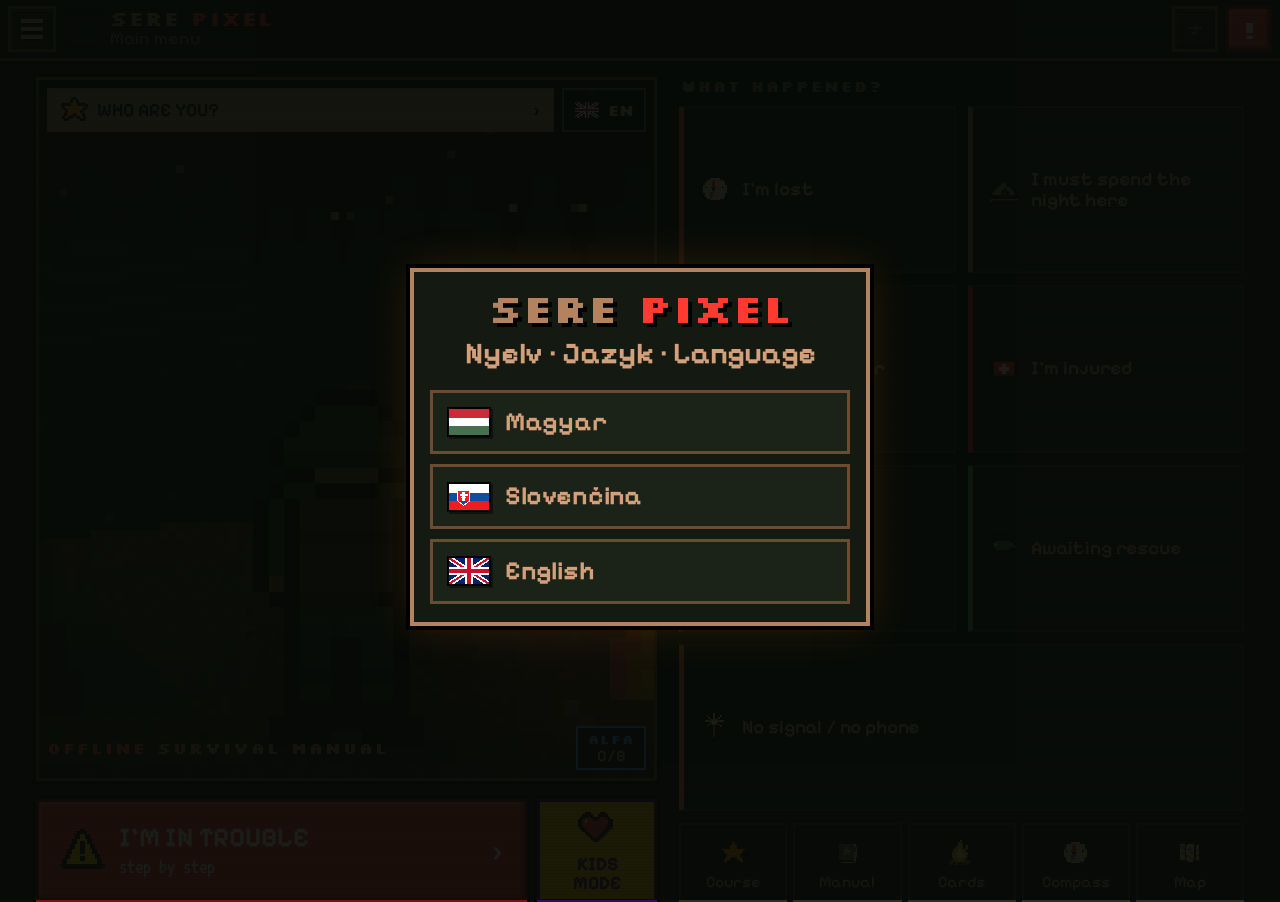
<file: index.html>
<!DOCTYPE html>
<html lang="hu">
<head>
<meta charset="utf-8">
<meta name="viewport" content="width=device-width, initial-scale=1, maximum-scale=1, user-scalable=no, viewport-fit=cover">
<title>SERE PIXEL – Túlélési kézikönyv</title>
<meta name="description" content="SERE PIXEL – offline, retro pixel art túlélési kézikönyv és eszköztár (SERE „A” szint).">
<meta name="theme-color" content="#142414">
<link rel="manifest" href="manifest.webmanifest">
<link rel="icon" href="icons/icon-v3-192.png" type="image/png">
<link rel="apple-touch-icon" href="icons/apple-touch-icon-v3.png">
<meta name="apple-mobile-web-app-capable" content="yes">
<meta name="mobile-web-app-capable" content="yes">
<meta name="apple-mobile-web-app-status-bar-style" content="black-translucent">
<meta name="apple-mobile-web-app-title" content="SERE PIXEL">
<script>
/* Telefonos nézet biztosítása. Ha a telefon "Asztali webhely" módban (≈980px széles nézet) nyitja meg, visszaskálázzuk.
   Telepített appnál az első pillanatban a telefon még rossz méretet adhat, ezért az app később újra lefuttatja (SEREfit). */
(function () {
  var cur = '';
  window.SEREfit = function () {
    try {
      var de = document.documentElement, w = window.innerWidth, h = window.innerHeight;
      if (!w || !h) return false;
      var coarse = matchMedia('(pointer:coarse)').matches || 'ontouchstart' in window;
      var tall = h / w > 1.7 || (screen.height || 0) / (screen.width || 1) > 1.7;
      var z = '';
      if (coarse && w > 700 && (screen.width < 600 || tall)) {
        var target = Math.min(430, Math.max(360, screen.width < 600 ? screen.width : 412));
        z = (w / target).toFixed(3);
      }
      if (z === cur) return false;
      cur = z; de.style.zoom = z; de.classList.toggle('deskfix', !!z);
      return true;
    } catch (e) { return false; }
  };
  window.SEREfit();
})();
</script>
<link rel="preload" href="fonts/VT323-Regular.woff" as="font" type="font/woff" crossorigin>
<link rel="preload" href="fonts/PixelifySanswght.woff" as="font" type="font/woff" crossorigin>
<link rel="preload" href="fonts/Silkscreen-Bold.woff" as="font" type="font/woff" crossorigin>
<link rel="stylesheet" href="css/style.css">
</head>
<body>
<header class="top">
  <button class="iconbtn backbtn" id="backBtn" aria-label="Vissza"><span class="ar">‹</span></button>
  <button class="iconbtn hamb" id="menuBtn" aria-label="Menü" aria-expanded="false"><i></i><i></i><i></i></button>
  <a href="#/" class="brandlink"><img src="icons/icon-v3-192.png" width="38" height="38" alt=""><span><span class="brand" data-fit>SERE <b>PIXEL</b></span><span class="crumb" id="crumb" data-fit>Főmenü</span></span></a>
  <span class="sp"></span>
  <button class="iconbtn fsbtn" id="musBtn" aria-label="Zene be/ki">♪</button>
  <a class="iconbtn sosmini" id="sosMini" href="#/sos" aria-label="Bajban vagyok">!</a>
</header>
<div class="drawer-bg" id="drawerBg"></div>
<aside class="drawer" id="drawer" aria-label="Menü" aria-hidden="true"></aside>
<main id="main"><noscript>A SERE PIXEL futtatásához JavaScript szükséges.</noscript></main>
<script>window.SERE_VERSION = '4.3.0';</script>
<script src="js/i18n.js"></script>
<script src="js/music.js"></script>
<script src="js/speak.js"></script>
<script src="js/sprites.js"></script>
<script src="js/content.js"></script>
<script src="js/content.en.js"></script>
<script src="js/content.sk.js"></script>
<script src="js/i18n.en.js"></script>
<script src="js/i18n.sk.js"></script>
<script src="js/data.js"></script>
<script src="js/quiz.js"></script>
<script src="js/app.js"></script>
</body>
</html>
</file>
<file: css/style.css>
/* SERE PIXEL — field manual × 16-bit survival */
@font-face { font-family: 'VT323'; src: url('../fonts/VT323-Regular.woff') format('woff'); font-display: swap; }
@font-face { font-family: 'Pixelify'; src: url('../fonts/PixelifySanswght.woff') format('woff'); font-weight: 400 700; font-display: swap; }
@font-face { font-family: 'Silkscreen'; src: url('../fonts/Silkscreen-Bold.woff') format('woff'); font-display: swap; }

:root {
  --bg: #1a2e1a;
  --bg2: #142414;
  --panel: #22381f;
  --panel2: #2c4527;
  --line: #0c150b;
  --khaki: #c4a574;
  --khaki-d: #8a7149;
  --khaki-l: #e6d3a3;
  --ink: #e9dcb8;
  --muted: #a99a74;
  --warn: #ff3b30;
  --ok: #34c759;
  --acc: #ff9500;
  --yel: #ffd60a;
  --blue: #5aa0ff;
  --purple: #b88cff;
  --px: 3px;
  --glow: 0 0 0 transparent;
}
body.night {
  --bg: #0b100b;
  --bg2: #070a07;
  --panel: #141a12;
  --panel2: #1b2218;
  --line: #000;
  --khaki: #b3825e;
  --khaki-d: #6e4a33;
  --khaki-l: #d4a07c;
  --ink: #d8b9a0;
  --muted: #8e7262;
  --acc: #ff5a3c;
  --yel: #ff8a4c;
  --ok: #4fae5c;
  --glow: 0 0 10px rgba(255, 70, 40, .25);
}

* { box-sizing: border-box; -webkit-tap-highlight-color: transparent; }
html, body { margin: 0; padding: 0; }
body {
  background: var(--bg);
  background-image:
    radial-gradient(circle at 20% 10%, rgba(255,255,255,.025) 0 2px, transparent 2px),
    radial-gradient(circle at 70% 60%, rgba(0,0,0,.18) 0 2px, transparent 2px);
  background-size: 12px 12px, 18px 18px;
  color: var(--ink);
  font-family: 'VT323', ui-monospace, monospace;
  font-size: 29px;
  line-height: 1.18;
  min-height: 100vh;
  image-rendering: pixelated;
  transition: background-color .4s;
}
body::after { /* CRT scanline */
  content: ''; position: fixed; inset: 0; pointer-events: none; z-index: 100;
  background: repeating-linear-gradient(to bottom, rgba(0,0,0,.07) 0 1px, transparent 1px 3px);
}
.px { display: block; image-rendering: pixelated; }
a { color: var(--acc); }
button { font: inherit; color: inherit; cursor: pointer; }

/* ---------- top bar ---------- */
.top {
  position: sticky; top: 0; z-index: 20;
  display: flex; align-items: center; gap: 10px;
  padding: 8px 12px calc(8px) 12px;
  padding-top: max(8px, var(--sat));
  background: var(--bg2);
  border-bottom: var(--px) solid var(--khaki-d);
  box-shadow: 0 var(--px) 0 var(--line);
}
.top .brand { font-family: 'Silkscreen', monospace; color: var(--khaki); font-size: 24px; letter-spacing: 1px; line-height: 1; }
.top .brand b { color: var(--warn); }
.top .crumb { font-family: 'Pixelify', monospace; font-size: 22px; color: var(--muted); white-space: nowrap; overflow: hidden; text-overflow: ellipsis; }
.top .sp { flex: 1; }
.iconbtn {
  background: var(--panel); border: var(--px) solid var(--khaki-d); padding: 4px;
  box-shadow: inset -3px -3px 0 rgba(0,0,0,.35), inset 3px 3px 0 rgba(255,255,255,.06);
}
.iconbtn:active { transform: translateY(2px); }

main { max-width: 820px; margin: 0 auto; padding: 14px 12px 110px; }

/* ---------- bottom nav ---------- */
.nav {
  position: fixed; bottom: 0; left: 0; right: 0; z-index: 30;
  display: grid; grid-template-columns: repeat(5, 1fr);
  background: var(--bg2); border-top: var(--px) solid var(--khaki-d);
  padding-bottom: var(--sab);
}
.nav button {
  background: none; border: 0; padding: 7px 2px 6px; display: flex; flex-direction: column; align-items: center; gap: 3px;
  font-family: 'Pixelify', monospace; font-size: 20px; color: var(--muted);
}
.nav button.on { color: var(--acc); background: var(--panel); box-shadow: inset 0 var(--px) 0 var(--acc); }

/* ---------- panels ---------- */
.card {
  position: relative; background: var(--panel);
  border: var(--px) solid var(--khaki-d);
  box-shadow: 0 0 0 var(--px) var(--line), inset -4px -4px 0 rgba(0,0,0,.28), inset 4px 4px 0 rgba(255,255,255,.04), var(--glow);
  clip-path: polygon(0 6px, 6px 6px, 6px 0, calc(100% - 6px) 0, calc(100% - 6px) 6px, 100% 6px, 100% calc(100% - 6px), calc(100% - 6px) calc(100% - 6px), calc(100% - 6px) 100%, 6px 100%, 6px calc(100% - 6px), 0 calc(100% - 6px));
  padding: 14px;
  margin: 0 0 14px;
}
.card.frame { border-color: var(--khaki); }
h1, h2, h3 { font-family: 'Pixelify', monospace; font-weight: 700; margin: 0 0 8px; color: var(--khaki-l); line-height: 1.05; }
h1 { font-size: 37px; }
h2 { font-size: 29px; }
h3 { font-size: 26px; }
.stencil { font-family: 'Silkscreen', monospace; letter-spacing: 1px; color: var(--khaki); }
.muted { color: var(--muted); }
.rule { height: var(--px); background: var(--khaki-d); margin: 10px 0; box-shadow: 0 var(--px) 0 var(--line); position: relative; }
.rule.star::after { content: '★'; position: absolute; left: 50%; top: -11px; transform: translateX(-50%); background: var(--panel); padding: 0 8px; color: var(--acc); font-size: 24px; }

.badge {
  display: inline-block; font-family: 'Pixelify', monospace; font-size: 20px; padding: 2px 6px;
  border: 2px solid currentColor; vertical-align: middle; line-height: 1.2;
}
.badge.web { color: var(--yel); }
.badge.src { color: var(--ok); }
.stamp {
  display: inline-block; font-family: 'Silkscreen', monospace; font-size: 19px; color: var(--warn);
  border: 3px double var(--warn); padding: 3px 8px; transform: rotate(-4deg); opacity: .85;
}

/* ---------- cover ---------- */
.cover { padding: 0; overflow: hidden; }
.cover canvas { display: block; width: 100%; height: auto; image-rendering: pixelated; }
.cover .title {
  text-align: center; padding: 10px 12px 16px; background: var(--bg2);
}
.cover .big {
  font-family: 'Silkscreen', monospace; font-size: clamp(48px, 16vw, 92px); line-height: .9; color: var(--khaki);
  text-shadow: 4px 4px 0 var(--line);
}
.cover .big b { color: var(--warn); font-weight: inherit; }
.cover .sub { font-family: 'Silkscreen', monospace; color: var(--khaki); font-size: 22px; letter-spacing: 3px; margin-top: 8px; }
.cover .dash { color: var(--acc); letter-spacing: 6px; }

/* ---------- status bars ---------- */
.stats { display: grid; grid-template-columns: 1fr 1fr; gap: 8px 14px; }
.stat { display: grid; grid-template-columns: 26px 1fr; align-items: center; gap: 6px; }
.stat .lbl { font-family: 'Pixelify', monospace; font-size: 21px; color: var(--muted); grid-column: 2; margin-bottom: -4px; }
.bar { grid-column: 2; display: flex; gap: 2px; height: 14px; }
.bar i { flex: 1; background: var(--line); border: 1px solid rgba(0,0,0,.5); }
.bar i.f { background: var(--c, var(--ok)); box-shadow: inset 0 -3px 0 rgba(0,0,0,.25); }
.stat .ic { grid-row: 1 / span 2; }
.stat button { background: none; border: 0; padding: 0; display: contents; }

/* ---------- menu grid ---------- */
.menu { display: grid; grid-template-columns: repeat(auto-fill, minmax(150px, 1fr)); gap: 10px; }
.tile {
  background: var(--panel); border: var(--px) solid var(--khaki-d); padding: 12px 8px 10px;
  display: flex; flex-direction: column; align-items: center; gap: 8px; text-align: center;
  box-shadow: 0 0 0 var(--px) var(--line), inset -4px -4px 0 rgba(0,0,0,.3), inset 4px 4px 0 rgba(255,255,255,.05);
  font-family: 'Pixelify', monospace; font-size: 23px; color: var(--khaki-l); min-height: 116px;
  text-decoration: none;
}
.tile small { font-family: 'VT323', monospace; font-size: 23px; color: var(--muted); }
.tile:hover, .tile:focus-visible { border-color: var(--acc); outline: none; }
.tile:active { transform: translateY(2px); }

/* ---------- TOC ---------- */
.toc-ch { margin-bottom: 12px; }
.toc-ch > button {
  width: 100%; display: flex; align-items: center; gap: 10px; text-align: left; background: var(--panel2);
  border: var(--px) solid var(--khaki-d); padding: 10px; box-shadow: 0 0 0 var(--px) var(--line);
}
.toc-ch .num { font-family: 'Silkscreen', monospace; color: var(--acc); font-size: 29px; min-width: 32px; }
.toc-ch .tt { font-family: 'Pixelify', monospace; font-size: 25px; color: var(--khaki-l); flex: 1; }
.toc-ch .pr { font-size: 23px; color: var(--muted); }
.toc-list { list-style: none; margin: 0; padding: 6px 0 0 0; }
.toc-list li button {
  width: 100%; text-align: left; display: flex; gap: 8px; align-items: baseline; background: none; border: 0;
  border-bottom: 2px dotted rgba(196,165,116,.18); padding: 7px 6px 7px 14px; font-size: 26px; color: var(--ink);
}
.toc-list li button .sid { color: var(--khaki); min-width: 48px; }
.toc-list li button .sn { flex: 1; }
.toc-list li button .seen { color: var(--ok); }

/* ---------- reader ---------- */
.ch-head { display: flex; gap: 12px; align-items: center; }
.ch-head .num { font-family: 'Silkscreen', monospace; font-size: 49px; color: var(--acc); text-shadow: 3px 3px 0 var(--line); }
.sec { scroll-margin-top: 70px; }
.sec h2 { display: flex; gap: 8px; align-items: baseline; flex-wrap: wrap; }
.sec h2 .sid { color: var(--acc); font-family: 'Silkscreen', monospace; font-size: 24px; }
.sec p { margin: 0 0 9px; }
.sec ul, .sec ol { margin: 0 0 10px; padding: 0; list-style: none; }
.sec ul li { position: relative; padding-left: 20px; margin-bottom: 5px; }
.sec ul li::before { content: ''; position: absolute; left: 4px; top: 8px; width: 7px; height: 7px; background: var(--khaki); box-shadow: 2px 2px 0 var(--line); }
.sec ol { counter-reset: n; }
.sec ol li { counter-increment: n; position: relative; padding-left: 34px; margin-bottom: 7px; min-height: 26px; }
.sec ol li::before {
  content: counter(n); position: absolute; left: 0; top: -1px; width: 25px; height: 25px; background: var(--khaki); color: var(--bg2);
  font-family: 'Silkscreen', monospace; font-size: 22px; display: grid; place-items: center; box-shadow: 2px 2px 0 var(--line);
}
.sec b, .sec strong { color: var(--khaki-l); }
.callout { display: grid; grid-template-columns: 28px 1fr; gap: 8px; align-items: start; padding: 8px 10px; margin: 0 0 10px; border: var(--px) solid; background: rgba(0,0,0,.18); }
.callout.warn { border-color: var(--warn); background: rgba(255,59,48,.10); }
.callout.ok { border-color: var(--ok); background: rgba(52,199,89,.08); }
.callout.quote { border-color: var(--acc); background: rgba(255,149,0,.08); font-size: 30px; }
.webnote { font-size: 23px; color: var(--yel); margin-top: 4px; }
.pager { display: flex; gap: 10px; justify-content: space-between; margin-top: 8px; }

.btn {
  display: inline-flex; align-items: center; gap: 8px; background: var(--khaki); color: var(--bg2); border: 0;
  font-family: 'Pixelify', monospace; font-weight: 700; font-size: 23px; padding: 9px 14px;
  box-shadow: 0 0 0 var(--px) var(--line), inset -4px -4px 0 rgba(0,0,0,.25), inset 4px 4px 0 rgba(255,255,255,.25);
}
.btn.ghost { background: var(--panel2); color: var(--khaki-l); }
.btn.red { background: var(--warn); color: #fff; }
.btn.green { background: var(--ok); color: var(--bg2); }
.btn:active { transform: translateY(2px); }
.btn:disabled { opacity: .4; }

/* ---------- safety card guides ---------- */
.sc-head { display: flex; align-items: center; gap: 12px; border-bottom: var(--px) solid var(--khaki-d); padding-bottom: 10px; margin-bottom: 12px; }
.sc-head .ttl { font-family: 'Pixelify', monospace; font-weight: 700; font-size: 34px; color: var(--khaki-l); line-height: 1; }
.sc-head .ttl small { display: block; font-family: 'Silkscreen', monospace; font-size: 20px; color: var(--muted); letter-spacing: 1px; margin-top: 4px; }
.steps { display: grid; grid-template-columns: 1fr; gap: 12px; }
@media (min-width: 640px) { .steps { grid-template-columns: 1fr 1fr; } }
.step { background: var(--khaki); color: #20261a; border: var(--px) solid var(--line); padding: 10px; position: relative; }
.step .sh { display: flex; align-items: center; gap: 8px; font-family: 'Pixelify', monospace; font-weight: 700; font-size: 26px; text-transform: uppercase; }
.step .no { width: 28px; height: 28px; border-radius: 50%; background: #20261a; color: var(--khaki-l); display: grid; place-items: center; font-family: 'Silkscreen', monospace; font-size: 22px; }
.step .art { background: #3c4d2a; border: var(--px) solid #20261a; margin: 8px 0; display: grid; place-items: center; padding: 10px; }
.step ul { margin: 0; padding: 0; list-style: none; font-size: 26px; }
.step ul li { padding-left: 14px; position: relative; margin-bottom: 2px; }
.step ul li::before { content: '▸'; position: absolute; left: 0; }
.step .tag { margin-top: 8px; border: 2px solid #20261a; padding: 4px 6px; display: flex; gap: 6px; align-items: center; font-family: 'Pixelify', monospace; font-size: 21px; text-transform: uppercase; font-weight: 700; }
.step .tag.warn { background: #f3b3a8; }
.step .tag.ok { background: #a9e3b4; }
.step .tag.tip { background: #e8dbb6; }
.step .arrow { display: none; }
@media (min-width: 640px) { .step:nth-child(odd) .arrow { display: block; position: absolute; right: -16px; top: 50%; z-index: 2; color: var(--khaki); font-size: 32px; } }
.safety { margin-top: 12px; border: var(--px) solid var(--warn); background: rgba(255,59,48,.08); }
.safety .sf-h { background: var(--warn); color: #fff; font-family: 'Pixelify', monospace; font-weight: 700; padding: 4px 10px; font-size: 23px; display: inline-block; }
.safety ul { display: grid; grid-template-columns: 1fr; gap: 6px 14px; padding: 10px; margin: 0; list-style: none; }
@media (min-width: 640px) { .safety ul { grid-template-columns: 1fr 1fr; } }
.safety li { display: flex; gap: 8px; align-items: center; }
.motto { margin-top: 12px; background: var(--bg2); border: var(--px) solid var(--khaki-d); padding: 8px 10px; display: flex; gap: 10px; align-items: center; font-family: 'Pixelify', monospace; color: var(--yel); font-size: 22px; }

/* ---------- priorities / stop ---------- */
.chain { display: grid; gap: 0; }
.link { display: grid; grid-template-columns: 54px 1fr; gap: 12px; align-items: center; padding: 10px; background: var(--panel2); border: var(--px) solid var(--khaki-d); }
.link .L { font-family: 'Silkscreen', monospace; font-size: 41px; color: var(--acc); text-align: center; text-shadow: 3px 3px 0 var(--line); }
.down { text-align: center; color: var(--khaki); font-size: 29px; line-height: 1; padding: 3px 0; }
.stop-card { display: grid; grid-template-columns: 64px 1fr; gap: 12px; padding: 12px; background: var(--panel2); border: var(--px) solid var(--khaki-d); margin-bottom: 10px; }
.stop-card .L { font-family: 'Silkscreen', monospace; font-size: 56px; color: var(--warn); text-align: center; line-height: 1; text-shadow: 3px 3px 0 var(--line); }
.stop-card.done { border-color: var(--ok); }
.stop-card.done .L { color: var(--ok); }

/* ---------- checks ---------- */
.chk { display: flex; gap: 10px; align-items: center; width: 100%; text-align: left; background: none; border: 0; border-bottom: 2px dotted rgba(196,165,116,.2); padding: 8px 2px; font-size: 28px; }
.box { width: 24px; height: 24px; flex: none; border: var(--px) solid var(--khaki); background: var(--bg2); display: grid; place-items: center; }
.chk.on .box { background: var(--ok); border-color: var(--ok); }
.chk.on .box::after { content: ''; width: 8px; height: 8px; background: var(--bg2); }
.chk.on span:last-child { color: var(--muted); text-decoration: line-through; }
.progress { height: 14px; display: flex; gap: 2px; margin: 6px 0 10px; }
.progress i { flex: 1; background: var(--line); }
.progress i.f { background: var(--ok); }

/* ---------- inventory ---------- */
.inv { display: grid; grid-template-columns: repeat(auto-fill, minmax(96px, 1fr)); gap: 8px; }
.slot {
  background: var(--bg2); border: var(--px) solid var(--khaki-d); padding: 8px 4px 6px; display: flex; flex-direction: column; align-items: center; gap: 5px;
  text-align: center; font-size: 22px; line-height: 1; min-height: 112px; position: relative; opacity: .55;
}
.slot .nm { font-family: 'Pixelify', monospace; font-size: 20px; color: var(--khaki-l); min-height: 26px; display: flex; align-items: center; }
.slot .rr { font-family: 'Pixelify', monospace; font-size: 17px; display: flex; gap: 4px; align-items: center; text-transform: uppercase; }
.dot { width: 9px; height: 9px; border-radius: 50%; display: inline-block; background: var(--c); }
.slot.on { opacity: 1; border-color: var(--acc); background: var(--panel2); }
.slot.on::after { content: '✓'; position: absolute; top: 2px; right: 5px; color: var(--ok); font-size: 24px; }
.slot.ess::before { content: '!'; position: absolute; top: 2px; left: 6px; color: var(--warn); font-family: 'Silkscreen', monospace; font-size: 21px; }
.legend { display: grid; grid-template-columns: 1fr 1fr; gap: 6px 14px; font-size: 23px; }
.legend div { display: flex; gap: 6px; align-items: center; }
.statusline { display: flex; justify-content: space-between; align-items: center; font-family: 'Silkscreen', monospace; font-size: 21px; color: var(--muted); }
.statusline .st { color: var(--warn); }
.statusline .st.ok { color: var(--ok); }

/* ---------- compass ---------- */
.compass-wrap { display: grid; place-items: center; padding: 6px 0; }
#compass { width: min(78vw, 340px); height: auto; image-rendering: pixelated; }
.hdg { text-align: center; font-family: 'Pixelify', monospace; font-weight: 700; font-size: 54px; color: var(--khaki-l); text-shadow: 3px 3px 0 var(--line); }
.hdg small { display: block; font-family: 'Pixelify', monospace; font-size: 22px; color: var(--muted); letter-spacing: 0; }
.row { display: flex; gap: 8px; flex-wrap: wrap; align-items: center; }
input[type=number], input[type=text], select {
  font: inherit; background: var(--bg2); color: var(--ink); border: var(--px) solid var(--khaki-d); padding: 6px 8px; width: 120px;
}
input[type=text] { width: 100%; }

/* ---------- map ---------- */
#radar { width: 100%; height: auto; display: block; background: #10190f; border: var(--px) solid var(--khaki-d); image-rendering: pixelated; touch-action: none; }
.marks { list-style: none; margin: 0; padding: 0; }
.marks li { display: grid; grid-template-columns: 32px 1fr auto; gap: 8px; align-items: center; border-bottom: 2px dotted rgba(196,165,116,.2); padding: 7px 0; }
.marks .d { font-size: 24px; color: var(--muted); text-align: right; }
.types { display: flex; gap: 6px; flex-wrap: wrap; }
.types button { background: var(--bg2); border: var(--px) solid var(--khaki-d); padding: 4px 6px; display: flex; gap: 5px; align-items: center; font-family: 'Pixelify', monospace; font-size: 20px; }
.types button.on { border-color: var(--acc); color: var(--acc); }
.coord { font-family: 'VT323', monospace; font-size: 28px; color: var(--khaki-l); }

.toast { position: fixed; left: 50%; bottom: 84px; transform: translateX(-50%); background: var(--bg2); border: var(--px) solid var(--acc); padding: 8px 14px; z-index: 50; font-family: 'Pixelify', monospace; font-size: 22px; }
.hidden { display: none !important; }
.center { text-align: center; }
.mt { margin-top: 10px; }
.foot { text-align: center; font-size: 22px; color: var(--muted); margin-top: 18px; }
input[type=range] { accent-color: var(--acc); }

/* betűméret-skála (A gomb) */
body.fs1 main { zoom: 1.08; }
body.fs2 main { zoom: 1.2; }
.fsbtn { font-family: 'Pixelify', monospace; font-weight: 700; font-size: 22px; color: var(--khaki-l); min-width: 40px; height: 40px; display: grid; place-items: center; }

/* telepítés-kapu (QR-ből érkezve) */
.gate { position: fixed; inset: 0; z-index: 200; background: var(--bg2); overflow: auto; padding: max(18px, var(--sat)) 16px 24px; display: flex; flex-direction: column; align-items: center; text-align: center; gap: 14px; }
.gate .big { font-family: 'Silkscreen', monospace; font-size: 54px; line-height: .9; color: var(--khaki); text-shadow: 4px 4px 0 var(--line); }
.gate .big b { color: var(--warn); font-weight: inherit; }
.gate h2 { font-size: 30px; }
.gate p, .gate li { font-size: 29px; }
.gate ol { text-align: left; margin: 0; padding-left: 30px; max-width: 460px; }
.gate li { margin-bottom: 10px; }
.gate .btn { font-size: 28px; padding: 16px 22px; }
.gate .esc { background: none; border: 0; color: var(--muted); font-size: 22px; text-decoration: underline; margin-top: 10px; }
.gate .ico { image-rendering: pixelated; width: 112px; height: 112px; border: 3px solid var(--khaki-d); }

/* felugró ablak doboz */
.gate { justify-content: center; background: rgba(7,10,7,.92); }
.gbox { width: min(100%, 460px); background: var(--panel); border: 4px solid var(--khaki); box-shadow: 0 0 0 4px var(--line), 0 0 40px rgba(255,149,0,.15); padding: 18px 16px; display: flex; flex-direction: column; align-items: center; gap: 12px; text-align: center; }
.gbox .btn { width: 100%; justify-content: center; }
.gq { display: grid; grid-template-columns: 36px 1fr; gap: 6px 10px; align-items: center; text-align: left; font-size: 26px; width: 100%; max-width: 320px; }
#musBtn.on { color: var(--acc); border-color: var(--acc); }
#musBtn s { opacity: .5; }
/* kezdőképernyő gombok */
.homebtns { display: grid; grid-template-columns: 1fr 1fr; gap: 10px; }
.homebtns .hb { justify-content: center; padding: 12px 6px; font-size: 22px; min-width: 0; gap: 6px; }
.homebtns .hb .px { width: 26px; height: 26px; flex: none; }
.homebtns .hb span { display: flex; flex-direction: column; align-items: flex-start; line-height: 1; }
.homebtns .hb small { font-family: 'VT323', monospace; font-weight: 400; font-size: 22px; opacity: .8; margin-top: 3px; }
.homebtns .wide { grid-column: 1 / -1; }

/* ===== kezelhetőbb főmenü ===== */
.hero canvas { max-height: 170px; object-fit: cover; object-position: 50% 70%; }
.cover .big.sm { font-size: clamp(30px, 9vw, 52px); }
.hero .title { padding: 6px 10px 10px; }
.hero .sub { font-size: 17px; letter-spacing: 1px; }
.hh { font-size: 28px; margin: 18px 2px 10px; color: var(--khaki); }
.sosbtn {
  display: flex; align-items: center; gap: 14px; text-decoration: none; color: #fff;
  background: var(--warn); border: 4px solid #7a120d; box-shadow: 0 0 0 4px var(--line), inset -6px -6px 0 rgba(0,0,0,.25), inset 6px 6px 0 rgba(255,255,255,.18);
  padding: 18px 16px; font-family: 'Pixelify', monospace; font-weight: 700; font-size: 32px; line-height: 1;
  animation: pulse 2.4s steps(2) infinite;
}
.sosbtn small { display: block; font-family: 'VT323', monospace; font-weight: 400; font-size: 25px; margin-top: 6px; opacity: .95; }
.sosbtn:active { transform: translateY(3px); }
@keyframes pulse { 50% { box-shadow: 0 0 0 4px var(--line), 0 0 0 8px rgba(255,59,48,.35), inset -6px -6px 0 rgba(0,0,0,.25), inset 6px 6px 0 rgba(255,255,255,.18); } }
.scen { display: grid; grid-template-columns: repeat(2, minmax(0, 1fr)); gap: 10px; }
.sbtn {
  display: flex; flex-direction: column; align-items: flex-start; gap: 8px; text-decoration: none; color: var(--khaki-l);
  background: var(--panel); border: 4px solid var(--c); box-shadow: 0 0 0 3px var(--line), inset -5px -5px 0 rgba(0,0,0,.3);
  padding: 12px 10px; min-height: 124px; min-width: 0; hyphens: auto; font-family: "Pixelify", monospace; font-weight: 700; font-size: 23px; line-height: 1.05;
}
.sbtn small { display: block; font-family: 'VT323', monospace; font-weight: 400; font-size: 22px; color: var(--muted); margin-top: 4px; }
.sbtn:active, .brow:active { transform: translateY(3px); }
.biglist { display: grid; gap: 8px; }
.brow {
  display: grid; grid-template-columns: 44px 1fr 20px; gap: 12px; align-items: center; text-decoration: none; color: var(--khaki-l);
  background: var(--panel); border: 3px solid var(--khaki-d); box-shadow: 0 0 0 3px var(--line), inset -4px -4px 0 rgba(0,0,0,.28);
  padding: 12px; min-height: 70px; font-family: 'Pixelify', monospace; font-weight: 700; font-size: 26px; line-height: 1.05;
}
.brow small { display: block; font-family: 'VT323', monospace; font-weight: 400; font-size: 23px; color: var(--muted); margin-top: 3px; }
.brow b { color: var(--acc); font-size: 30px; }
.homebtns { margin-top: 4px; }
.sosl { list-style: none; margin: 0; padding: 0; }
.sosl li { border-bottom: 2px dotted rgba(196,165,116,.2); padding: 8px 0; }
.sosck { width: 100%; display: grid; grid-template-columns: 34px 1fr 30px; gap: 10px; align-items: center; background: none; border: 0; text-align: left; font-size: 26px; padding: 4px 0; }
.sosck .no { width: 32px; height: 32px; background: var(--khaki); color: var(--bg2); display: grid; place-items: center; font-family: 'Silkscreen', monospace; font-size: 21px; box-shadow: 2px 2px 0 var(--line); }
.sosck .box { width: 28px; height: 28px; }
.sosl li.on .tx { color: var(--muted); text-decoration: line-through; }
.sosl li.on .box { background: var(--ok); border-color: var(--ok); }
.golink { display: inline-flex; gap: 6px; align-items: center; margin: 4px 0 2px 44px; font-family: 'Pixelify', monospace; font-size: 22px; color: var(--acc); text-decoration: none; border: 2px solid var(--acc); padding: 3px 8px; }

/* ===== személyre szabás ===== */
.whocta { display: grid; grid-template-columns: 48px 1fr 20px; gap: 12px; align-items: center; text-decoration: none; color: var(--bg2); background: var(--khaki); border: 4px solid var(--line); padding: 14px 12px; margin-bottom: 14px; font-family: 'Pixelify', monospace; font-weight: 700; font-size: 30px; line-height: 1; }
.whocta small { display: block; font-family: 'VT323', monospace; font-weight: 400; font-size: 22px; margin-top: 5px; }
.whocta b { font-size: 32px; }
.wtips { list-style: none; padding: 0; margin: 0 0 8px; }
.wtips li { position: relative; padding-left: 22px; margin-bottom: 6px; font-size: 24px; }
.wtips li::before { content: '▸'; position: absolute; left: 2px; color: var(--acc); }
.wtips.big li { font-size: 26px; margin-bottom: 9px; }
.sbtn.sel, .brow.sel { background: var(--panel2); box-shadow: 0 0 0 3px var(--acc), inset -5px -5px 0 rgba(0,0,0,.3); }
button.sbtn, button.brow { width: 100%; text-align: left; cursor: pointer; }
a.btn, a.golink, .brow, .sbtn { text-decoration: none; }
#fem.on span:last-child { text-decoration: none; color: var(--ink); }

/* ===== felolvasás ===== */
.readbtn { margin: 4px 0 12px; font-size: 22px; padding: 8px 14px; background: var(--blue); color: #08142a; }
.readbtn.on { background: var(--warn); color: #fff; animation: pulse 1.2s steps(2) infinite; }
.sec .readbtn { font-size: 19px; padding: 5px 10px; margin: 0 0 8px; }

/* ===== GYEREK MÓD ===== */
.kidentry { display: grid; grid-template-columns: 48px 1fr 20px; gap: 12px; align-items: center; text-decoration: none; color: #3b0764; background: #ffd60a; border: 4px solid #3b0764; box-shadow: 0 0 0 3px var(--line); padding: 12px; margin: 14px 0 0; font-family: 'Pixelify', monospace; font-weight: 700; font-size: 29px; line-height: 1; }
.kidentry small { display: block; font-family: 'VT323', monospace; font-weight: 400; font-size: 22px; margin-top: 4px; }
.kidentry b { font-size: 32px; }
body.kidmode { background: #1e3a5f; background-image: radial-gradient(circle at 20% 10%, rgba(255,255,255,.06) 0 3px, transparent 3px); background-size: 22px 22px; }
body.kidmode .nav, body.kidmode #fsBtn, body.kidmode #modeBtn { display: none; }
body.kidmode main { padding-bottom: 30px; }
.kidhead { text-align: center; margin: 6px 0 16px; }
.kidt { font-family: 'Silkscreen', monospace; font-size: 54px; color: #ffd60a; text-shadow: 4px 4px 0 #000; }
.kids { font-family: 'Pixelify', monospace; font-size: 30px; color: #fff; }
.kidgrid { display: grid; grid-template-columns: repeat(2, minmax(0, 1fr)); gap: 12px; }
.kidbtn { display: flex; flex-direction: column; align-items: center; justify-content: center; gap: 10px; min-height: 180px; text-decoration: none; text-align: center;
  background: var(--c); color: #fff; border: 5px solid #000; box-shadow: inset -7px -7px 0 rgba(0,0,0,.25), inset 7px 7px 0 rgba(255,255,255,.25);
  font-family: 'Pixelify', monospace; font-weight: 700; font-size: 24px; line-height: 1.05; padding: 10px; hyphens: auto; text-shadow: 2px 2px 0 rgba(0,0,0,.4); }
.kidbtn:active, .kid112:active { transform: translateY(4px); }
.kid112 { display: flex; align-items: center; justify-content: center; gap: 14px; margin: 16px 0 10px; text-decoration: none; color: #fff; background: #dc2626; border: 5px solid #000;
  padding: 16px; font-family: 'Silkscreen', monospace; font-size: 36px; box-shadow: inset -7px -7px 0 rgba(0,0,0,.25); }
.kid112 small { display: block; font-family: 'Pixelify', monospace; font-size: 22px; }
.kidexit { display: block; margin: 18px auto 0; background: none; border: 2px dashed rgba(255,255,255,.35); color: rgba(255,255,255,.6); font-size: 22px; padding: 10px 14px; position: relative; overflow: hidden; }
.kidexit.hold::after { content: ''; position: absolute; left: 0; top: 0; bottom: 0; background: rgba(255,214,10,.4); animation: fillx 1.5s linear forwards; }
@keyframes fillx { from { width: 0; } to { width: 100%; } }
.kidcard { background: #fff8e6; border: 6px solid #000; box-shadow: 0 0 0 6px var(--c); padding: 14px; text-align: center; color: #1c1917; }
.kidtop { display: flex; align-items: center; justify-content: center; gap: 10px; font-family: 'Pixelify', monospace; font-weight: 700; font-size: 32px; color: var(--c); }
.kidpic { display: grid; place-items: center; margin: 10px 0; }
.kidsay { font-family: 'Pixelify', monospace; font-weight: 600; font-size: 31px; line-height: 1.2; min-height: 150px; display: grid; place-items: center; }
.kiddots { display: flex; gap: 6px; justify-content: center; margin: 10px 0; }
.kiddots i { width: 16px; height: 16px; background: #d6d3d1; border: 2px solid #000; }
.kiddots i.on { background: var(--c); }
.kidnav { display: grid; grid-template-columns: 1fr 1.2fr 1fr; gap: 10px; }
.kidnb { font-family: 'Silkscreen', monospace; font-size: 48px; background: var(--c); color: #fff; border: 4px solid #000; min-height: 86px; display: grid; place-items: center; }
.kidnb:disabled { opacity: .3; }
.kidnb.big { background: #2563eb; }
.kidback { display: inline-block; color: #fff; font-family: 'Pixelify', monospace; font-size: 26px; margin-top: 6px; }
.breath { width: 90px; height: 90px; margin: 0 auto 6px; background: var(--c); border: 4px solid #000; animation: breathe 8s steps(16) infinite; }
@keyframes breathe { 0%,100% { transform: scale(.55); } 50% { transform: scale(1.1); } }

/* ===== telefonra optimalizált váz (v1.9) ===== */
.nav { display: none !important; }
main { padding: 10px 10px 24px; }
.top { padding: 6px 8px; padding-top: max(6px, var(--sat)); gap: 8px; }
.brandlink { display: flex; align-items: center; gap: 8px; text-decoration: none; min-width: 0; }
.brandlink img { image-rendering: pixelated; display: block; border: 2px solid var(--line); }
.brandlink > span { display: flex; flex-direction: column; min-width: 0; }
.top .brand { font-size: 20px; }
.top .crumb { font-size: 18px; }
.iconbtn { min-width: 46px; height: 46px; display: grid; place-items: center; text-decoration: none; }
.hamb { gap: 4px; padding: 10px; display: flex; flex-direction: column; justify-content: center; }
.hamb i { display: block; width: 22px; height: 4px; background: var(--khaki-l); box-shadow: 2px 2px 0 var(--line); }
.sosmini { background: var(--warn); border-color: #7a120d; color: #fff; font-family: 'Silkscreen', monospace; font-size: 26px; }

/* oldalsó menü */
.drawer-bg { position: fixed; inset: 0; background: rgba(0,0,0,.6); z-index: 60; opacity: 0; pointer-events: none; transition: opacity .2s; }
.drawer { position: fixed; top: 0; bottom: 0; left: 0; width: min(88vw, 380px); z-index: 61; background: var(--bg2); border-right: 4px solid var(--khaki); box-shadow: 4px 0 0 var(--line);
  transform: translateX(-104%); transition: transform .22s steps(6); overflow-y: auto; padding: max(10px, var(--sat)) 10px 20px; }
body.menu-open .drawer { transform: none; }
body.menu-open .drawer-bg { opacity: 1; pointer-events: auto; }
body.menu-open { overflow: hidden; }
.drawer .dhead { display: flex; align-items: center; gap: 10px; padding: 4px 2px 10px; border-bottom: 3px solid var(--khaki-d); margin-bottom: 8px; }
.drawer .dhead img { width: 54px; height: 54px; image-rendering: pixelated; border: 2px solid var(--line); }
.drawer .dhead .brand { font-family: 'Silkscreen', monospace; font-size: 24px; color: var(--khaki); }
.drawer .dhead .brand b { color: var(--warn); }
.drawer .dsec { font-family: 'Silkscreen', monospace; font-size: 15px; color: var(--muted); letter-spacing: 1px; margin: 14px 4px 6px; }
.drawer a.di, .drawer button.di { display: grid; grid-template-columns: 34px 1fr auto; gap: 10px; align-items: center; width: 100%; text-align: left; text-decoration: none;
  background: none; border: 0; border-bottom: 2px dotted rgba(196,165,116,.18); padding: 11px 6px; color: var(--khaki-l); font-family: 'Pixelify', monospace; font-weight: 600; font-size: 23px; min-height: 54px; }
.drawer .di small { color: var(--muted); font-family: 'VT323', monospace; font-weight: 400; font-size: 20px; }
.drawer .di.on { background: var(--panel); color: var(--acc); }
.drawer .di:active { background: var(--panel2); }
.drawer .drow { display: grid; grid-template-columns: 1fr 1fr 1fr; gap: 6px; margin-top: 6px; }
.drawer .drow button { font-family: 'Pixelify', monospace; font-weight: 700; font-size: 19px; background: var(--panel); color: var(--khaki-l); border: 3px solid var(--khaki-d); padding: 10px 4px; }
.drawer .drow button.on { border-color: var(--acc); color: var(--acc); }

/* görgetés nélküli főoldal */
.homefit { display: flex; flex-direction: column; gap: 8px; height: calc(100dvh - 72px - var(--sat)); min-height: 560px; padding-bottom: var(--sab); }
.homefit .whochip { display: flex; align-items: center; gap: 8px; text-decoration: none; color: var(--khaki-l); background: var(--panel); border: 3px solid var(--khaki-d); padding: 6px 10px; font-family: 'Pixelify', monospace; font-weight: 600; font-size: 21px; flex: none; }
.homefit .whochip b { color: var(--acc); margin-left: auto; }
.homefit .whochip.cta { background: var(--khaki); color: var(--bg2); }
.homefit .sosbtn { flex: none; padding: 12px; font-size: 30px; gap: 12px; }
.homefit .sosbtn small { font-size: 21px; }
.homefit .kidentry { flex: none; margin: 0; padding: 8px 12px; font-size: 25px; }
.homefit .kidentry small { font-size: 19px; }
.homefit .scen { flex: 1; min-height: 0; grid-template-rows: repeat(3, minmax(0, 1fr)); gap: 8px; }
.homefit .sbtn { min-height: 0; padding: 8px; gap: 4px; justify-content: center; font-size: 22px; }
.homefit .sbtn small { font-size: 18px; }
.homefit .sbtn .px { width: 38px; height: 38px; }
.homefit .hint { flex: none; text-align: center; font-family: 'Pixelify', monospace; font-size: 18px; color: var(--muted); }
body.kidmode .hamb, body.kidmode .sosmini { display: none; }
body.is-home main { zoom: 1 !important; padding: 8px 8px 0; }
.homefit { height: calc(100dvh - var(--toph, 64px) - 8px); min-height: 520px; }
.backbtn { min-width: 40px; font-family: 'Silkscreen', monospace; font-size: 30px; color: var(--khaki-l); line-height: 1; }
.homefit .duo { display: grid; grid-template-columns: 1fr 1fr; gap: 8px; flex: none; }
.homefit .duo .kidentry { grid-template-columns: 36px 1fr; padding: 8px 10px; font-size: 22px; }
.homefit .duo .kidentry small { font-size: 18px; }
.kidentry.course { background: var(--blue); color: #08142a; border-color: #08142a; }
.lesson.ok { border-color: var(--ok); }
.lesson.lock { opacity: .6; }
.opts { display: grid; gap: 10px; }
.opt { display: grid; grid-template-columns: 40px 1fr; gap: 10px; align-items: center; text-align: left; background: var(--panel2); border: 3px solid var(--khaki-d); padding: 12px; font-size: 24px; color: var(--ink); min-height: 64px; }
.opt .ol { width: 36px; height: 36px; display: grid; place-items: center; background: var(--khaki); color: var(--bg2); font-family: 'Silkscreen', monospace; font-size: 18px; }
.opt.good { border-color: var(--ok); background: rgba(52,199,89,.18); }
.opt.bad { border-color: var(--warn); background: rgba(255,59,48,.18); }
.opt:disabled { cursor: default; }
.cert { border-color: var(--yel) !important; }
.statusline { flex-wrap: wrap; gap: 4px 10px; }
/* v2.0.1: visszafogottabb méretek a főoldalon */
.homefit .scen { flex: none; grid-template-rows: none; grid-auto-rows: 84px; }
.homefit .sbtn { font-size: 20px; flex-direction: row; align-items: center; justify-content: flex-start; gap: 8px; padding: 6px 8px; }
.homefit .sbtn .px { width: 32px; height: 32px; flex: none; }
.homefit .sosbtn { font-size: 26px; padding: 10px 12px; }
.homefit .sosbtn small { font-size: 19px; }
.homefit .sosbtn .px { width: 36px; height: 36px; }
.homefit .tools { flex: 1; min-height: 0; display: grid; grid-template-columns: repeat(4, 1fr); gap: 6px; align-content: end; }
.homefit .tools a { display: flex; flex-direction: column; align-items: center; gap: 4px; text-decoration: none; color: var(--khaki-l); background: var(--panel); border: 3px solid var(--khaki-d); padding: 8px 2px; font-family: 'Pixelify', monospace; font-size: 16px; }
.homefit .duo { grid-template-columns: repeat(2, minmax(0, 1fr)); } .homefit .duo .kidentry { min-width: 0; font-size: 20px; } .homefit .duo .kidentry .px { width: 30px; height: 30px; }
.readall { width: 100%; justify-content: center; margin-top: 12px; font-size: 19px; background: var(--blue); color: #08142a; }
.sec.reading { border-color: var(--blue); box-shadow: 0 0 0 3px var(--line), 0 0 0 6px var(--blue); }
.readbar { position: fixed; left: 8px; right: 8px; bottom: max(8px, var(--sab)); z-index: 40; display: grid; grid-template-columns: 52px 1fr auto 52px; gap: 6px; align-items: center;
  background: var(--bg2); border: 3px solid var(--blue); box-shadow: 0 0 0 3px var(--line); padding: 6px; }
.readbar button { font-family: 'Pixelify', monospace; font-weight: 700; font-size: 19px; background: var(--panel2); color: var(--khaki-l); border: 2px solid var(--khaki-d); min-height: 46px; padding: 0 8px; }
.readbar #rbStop { background: var(--warn); color: #fff; border-color: #7a120d; }
.readbar span { font-size: 19px; color: var(--blue); white-space: nowrap; overflow: hidden; text-overflow: ellipsis; }

/* ===== teljesítmény (v2.1) ===== */
@media (pointer: coarse) { body::after { display: none; } }   /* scanline réteg ki telefonon */
body { background-image: none; }
.card { clip-path: none; }
.sosbtn { animation: none; }
.sosbtn { position: relative; }
.sosbtn::after { content: ''; position: absolute; inset: -6px; border: 3px solid rgba(255,59,48,.6); opacity: 0; animation: ring 2.4s steps(2) infinite; pointer-events: none; }
@keyframes ring { 50% { opacity: 1; } }
.drawer { transition: transform .16s ease-out; will-change: transform; }
.drawer-bg { transition: opacity .16s; }
img, svg.px { content-visibility: auto; }
.sec { content-visibility: auto; contain-intrinsic-size: 1px 600px; }
@media (prefers-reduced-motion: reduce) { *, *::after { animation: none !important; transition: none !important; } }

.homefit { height: calc(var(--apph, 100dvh) - var(--toph, 64px) - 8px); }
.homefit .scene { flex: 1; min-height: 0; position: relative; overflow: hidden; border: 3px solid var(--khaki-d); box-shadow: 0 0 0 3px var(--line); }
.homefit .scene canvas { position: absolute; inset: 0; width: 100%; height: 100%; object-fit: cover; object-position: 50% 75%; image-rendering: pixelated; }
.homefit .tools { flex: none; align-content: start; }
/* v2.2: nem lehet „a semmibe” görgetni */
html, body { overscroll-behavior: none; }
main { padding-bottom: max(12px, var(--sab)); }
.sec { content-visibility: visible; contain-intrinsic-size: none; }
body.menu-open, body:has(.gate) { overflow: hidden; }
body:has(.readbar:not(.hidden)) main { padding-bottom: 84px; }

/* ===== simább működés (v2.3) ===== */
html { -webkit-text-size-adjust: 100%; text-size-adjust: 100%; }
a, button, .chk, .opt, .slot, .sbtn, .brow, .tile { touch-action: manipulation; -webkit-user-select: none; user-select: none; }
img.px { image-rendering: pixelated; image-rendering: crisp-edges; display: block; flex: none; pointer-events: none; }
main.enter { animation: enter .14s ease-out; }
@keyframes enter { from { opacity: .35; transform: translateY(6px); } to { opacity: 1; transform: none; } }
.btn, .sbtn, .brow, .tile, .slot, .opt, .kidbtn, .sosbtn, .kidentry, .di { transition: transform .06s, filter .06s; }
.btn:active, .sbtn:active, .brow:active, .tile:active, .slot:active, .opt:active, .kidbtn:active, .sosbtn:active, .kidentry:active, .di:active { transform: translateY(2px); filter: brightness(1.15); }
@media (prefers-reduced-motion: reduce) { main.enter { animation: none; } }
h1, h2, h3 { overflow-wrap: break-word; hyphens: auto; }
.ch-head { min-width: 0; } .ch-head > div { min-width: 0; }
.slot { min-width: 0; } .slot .nm { hyphens: auto; overflow-wrap: anywhere; text-align: center; }
.sc-head .ttl { min-width: 0; }
.scen > :last-child:nth-child(odd), .kidgrid > :last-child:nth-child(odd) { grid-column: 1 / -1; }
.homefit .scen { grid-auto-rows: 72px; }

/* ===== v2.5: gyerek mód kilépés: nincs böngésző-menü nyomva tartáskor ===== */
.kidexit { -webkit-touch-callout: none; -webkit-user-select: none; user-select: none; touch-action: none; -webkit-tap-highlight-color: transparent; }
body.kidmode { -webkit-touch-callout: none; }
body.kidmode * { -webkit-user-select: none; user-select: none; }

/* ===== piros, animált vissza gomb ===== */
.backbtn { background: var(--warn) !important; border-color: #7a120d !important; color: #fff !important; font-size: 34px; min-width: 50px; height: 50px; box-shadow: 0 0 0 3px var(--line), inset -4px -4px 0 rgba(0,0,0,.25), inset 3px 3px 0 rgba(255,255,255,.25) !important; position: relative; }
.backbtn::before { content: ''; position: absolute; inset: -5px; border: 3px solid rgba(255,59,48,.55); opacity: 0; animation: ring 2s steps(2) infinite; pointer-events: none; }
.backbtn .ar { display: inline-block; animation: nudge 1.2s ease-in-out infinite; }
@keyframes nudge { 0%, 100% { transform: translateX(0); } 50% { transform: translateX(-4px); } }
@media (prefers-reduced-motion: reduce) { .backbtn .ar, .backbtn::before { animation: none; } }
/* ===== nyelvválasztó ===== */
.flag { display: inline-flex; flex-direction: column; width: 30px; height: 21px; border: 2px solid var(--line); flex: none; box-shadow: 2px 2px 0 rgba(0,0,0,.4); }
.flag svg { width: 100%; height: 100%; display: block; }
.langs { display: grid; gap: 10px; width: 100%; }
.langbtn { display: flex; align-items: center; gap: 14px; background: var(--panel2); border: 3px solid var(--khaki-d); padding: 14px; font-family: 'Pixelify', monospace; font-weight: 700; font-size: 26px; color: var(--khaki-l); }
.langbtn .flag { width: 44px; height: 30px; }
.langbtn.on { border-color: var(--acc); color: var(--acc); }
.homefit .toprow { display: flex; gap: 8px; flex: none; }
.homefit .toprow .whochip { flex: 1; min-width: 0; }
.homefit .toprow .whochip span { white-space: nowrap; overflow: hidden; text-overflow: ellipsis; }
.langchip { display: flex; align-items: center; gap: 6px; background: var(--panel); border: 3px solid var(--acc); color: var(--acc); padding: 4px 8px; font-family: 'Silkscreen', 'Pixelify', monospace; font-size: 18px; }
/* szlovák ékezetek: ha a Silkscreen nem ismeri a betűt, a Pixelify rajzolja */
.stencil, .brand, .sub, .kidt, .kid112, .kidnb, .hdg, .num, .L, .sid, .statusline, .dsec, .stamp, .cover .big, .gate .big, .langchip { font-family: 'Silkscreen', 'Pixelify', monospace; }

/* v3.0.1 – főoldal: magas telefonokon a gombok kapják a helyet, a kép csak a maradékot */
.homefit .scen { flex: 3 1 auto; grid-auto-rows: minmax(64px, 1fr); max-height: 480px; }
.homefit .scene { flex: 1 1 0; min-height: 0; max-height: 220px; }
.homefit.noscene .scene { display: none; }
.homefit.noscene .scen { max-height: none; }
.homefit .tools { flex: none; }
.homefit .tools a { padding: 10px 2px; font-size: 17px; }
@media (min-height: 780px) {
  .homefit .sosbtn { padding: 16px 14px; font-size: 30px; }
  .homefit .duo .kidentry { padding: 12px 10px; font-size: 22px; }
  .homefit .sbtn { font-size: 21px; }
  .homefit .sbtn .px { width: 36px; height: 36px; }
  .homefit .tools a { padding: 12px 2px; font-size: 18px; }
}
@media (min-height: 880px) {
  .homefit { gap: 10px; }
  .homefit .sosbtn { padding: 20px 14px; font-size: 32px; }
  .homefit .scen { gap: 10px; }
}

.homefit .sbtn span, .homefit .kidentry span { hyphens: manual; -webkit-hyphens: manual; overflow-wrap: normal; word-break: normal; }
.homefit .sbtn { font-size: clamp(16px, 4.9vw, 21px); padding: 6px 8px; gap: 8px; }
.homefit .sbtn .px { width: clamp(26px, 8vw, 36px); height: clamp(26px, 8vw, 36px); }
.homefit .duo .kidentry { font-size: clamp(17px, 5.2vw, 22px); grid-template-columns: auto 1fr; gap: 8px; }
.homefit .duo .kidentry .px { width: clamp(24px, 7.5vw, 32px); height: clamp(24px, 7.5vw, 32px); }
.homefit .whochip { font-size: clamp(17px, 5vw, 21px); }
.homefit .sbtn { font-size: clamp(14px, 4.3vw, 20px); }
.homefit .sbtn span { min-width: 0; overflow-wrap: anywhere; }
.homefit .tools a { font-size: clamp(13px, 4vw, 18px); min-width: 0; }
@media (max-height: 760px) { .homefit .scen { grid-auto-rows: minmax(54px, 1fr); } .homefit .tools a { padding: 6px 2px; } }

/* ===================== v3.1 – letisztult főoldal (.hm) ===================== */
.hm { display: flex; flex-direction: column; gap: 10px; height: calc(var(--apph, 100dvh) - var(--toph, 64px) - 10px); min-height: 500px; padding-bottom: max(6px, var(--sab)); }
.hm a { text-decoration: none; -webkit-tap-highlight-color: transparent; }
.hm-hero { position: relative; flex: 1 1 150px; min-height: 0; max-height: 38vh; overflow: hidden; border: 3px solid var(--khaki-d); box-shadow: 0 0 0 3px var(--line); background: #0c150b; }
.hm-hero canvas { position: absolute; inset: 0; width: 100%; height: 100%; object-fit: cover; object-position: 50% 72%; image-rendering: pixelated; }
.hm-hero::after { content: ''; position: absolute; inset: 0; pointer-events: none; background: linear-gradient(to bottom, rgba(8,12,8,.55), transparent 32%, transparent 70%, rgba(8,12,8,.6)); }
.hm-chips { position: absolute; z-index: 2; top: 8px; left: 8px; right: 8px; display: flex; gap: 8px; }
.hm-chip { display: flex; align-items: center; gap: 8px; min-width: 0; height: 40px; padding: 0 10px; background: rgba(10,16,10,.82); border: 2px solid rgba(196,165,116,.5); color: var(--khaki-l); font: 600 clamp(15px, 4.4vw, 19px)/1 'Pixelify', monospace; cursor: pointer; }
.hm-chip:first-child { flex: 1; }
.hm-chip span { overflow: hidden; white-space: nowrap; text-overflow: ellipsis; }
.hm-chip b { margin-left: auto; color: var(--acc); }
.hm-chip.cta { background: rgba(196,165,116,.92); color: var(--bg2); border-color: var(--khaki); }
.hm-chip.cta b { color: var(--bg2); }
.hm-chip.lang { flex: none; font-family: 'Silkscreen', 'Pixelify', monospace; font-size: 15px; }
.hm-chip .flag { width: 26px; height: 18px; border-width: 1px; box-shadow: none; }
.hm-tag { position: absolute; z-index: 2; left: 10px; bottom: 8px; font: 13px/1 'Silkscreen', 'Pixelify', monospace; letter-spacing: 2px; color: var(--khaki); }
.hm-tag b { color: var(--acc); }
.hm-hero.flat { flex: none; border: 0; box-shadow: none; background: none; overflow: visible; }
.hm-hero.flat canvas, .hm-hero.flat::after, .hm-hero.flat .hm-tag { display: none; }
.hm-hero.flat .hm-chips { position: static; }

.hm-act { flex: none; display: grid; grid-template-columns: minmax(0, 1fr) auto; gap: 10px; }
.hm-sos { display: flex; align-items: center; gap: 12px; min-width: 0; padding: 12px 14px; color: #fff; background: var(--warn); border: 3px solid #7a120d; box-shadow: 0 0 0 3px var(--line), inset -4px -4px 0 rgba(0,0,0,.22), inset 3px 3px 0 rgba(255,255,255,.18); font: 700 clamp(21px, 6.4vw, 27px)/1 'Pixelify', monospace; animation: hmglow 3s ease-in-out infinite; }
.hm-sos small { display: block; margin-top: 5px; font: 400 clamp(16px, 4.6vw, 20px)/1 'VT323', monospace; opacity: .92; }
.hm-sos b { margin-left: auto; font-size: 30px; }
@keyframes hmglow { 50% { box-shadow: 0 0 0 3px var(--line), 0 0 0 7px rgba(255,59,48,.28), inset -4px -4px 0 rgba(0,0,0,.22), inset 3px 3px 0 rgba(255,255,255,.18); } }
.hm-kid { display: flex; flex-direction: column; align-items: center; justify-content: center; gap: 4px; min-width: 88px; padding: 6px 10px; color: #3b0764; background: #ffd60a; border: 3px solid #3b0764; box-shadow: 0 0 0 3px var(--line); font: 700 15px/1 'Pixelify', monospace; text-align: center; }
.hm-sos:active, .hm-kid:active, .hm-t:active, .hm-dock a:active, .hm-chip:active { transform: translateY(2px); }

.hm-side { flex: none; display: flex; flex-direction: column; gap: 8px; min-height: 0; }
.hm-lbl { font: 13px/1 'Silkscreen', 'Pixelify', monospace; letter-spacing: 2px; color: var(--muted); padding: 2px 2px 0; }
.hm-scen { display: grid; grid-template-columns: repeat(2, minmax(0, 1fr)); grid-auto-rows: 56px; gap: 8px; }
.hm-scen > :last-child:nth-child(odd) { grid-column: 1 / -1; }
.hm-t { display: flex; align-items: center; gap: 10px; min-width: 0; padding: 4px 10px; background: var(--panel); border: 2px solid rgba(196,165,116,.16); border-left: 5px solid var(--c); color: var(--khaki-l); font: 600 clamp(15px, 4.3vw, 19px)/1.1 'Pixelify', monospace; }
.hm-t i { flex: none; display: grid; place-items: center; }
.hm-t i .px { width: 28px; height: 28px; }
.hm-t span { min-width: 0; overflow-wrap: anywhere; hyphens: manual; }
.hm-dock { display: grid; grid-template-columns: repeat(5, minmax(0, 1fr)); gap: 6px; }
.hm-dock a { position: relative; display: flex; flex-direction: column; align-items: center; gap: 4px; padding: 8px 2px 7px; border: 2px solid rgba(196,165,116,.2); color: var(--khaki-l); font: 500 clamp(12px, 3.5vw, 15px)/1 'Pixelify', monospace; min-width: 0; }
.hm-dock a span { max-width: 100%; overflow: hidden; text-overflow: ellipsis; white-space: nowrap; }
.hm-dock em { position: absolute; top: 2px; right: 3px; font: normal 13px/1 'VT323', monospace; color: var(--ok, #34c759); }
@media (min-height: 860px) and (max-aspect-ratio: 1/1) {
  .hm { gap: 12px; }
  .hm-scen { grid-auto-rows: 64px; gap: 10px; }
  .hm-sos { padding: 16px 14px; }
  .hm-dock a { padding: 11px 2px 9px; }
}
@media (max-height: 640px) and (max-width: 759px) { .hm-scen { grid-auto-rows: 50px; } .hm-sos { padding: 9px 12px; } }

/* tablet / laptop / asztali: két oszlop, középre, levegősen */
@media (min-width: 760px) and (min-aspect-ratio: 1/1) {
  body.is-home main { max-width: 1240px; padding: 14px 20px 0; }
  .hm { display: grid; grid-template-columns: minmax(0, 1.1fr) minmax(0, 1fr); grid-template-rows: minmax(0, 1fr) auto; gap: 18px 22px; height: calc(var(--apph, 100dvh) - var(--toph, 64px) - 30px); min-height: 520px; }
  .hm-hero { grid-column: 1; grid-row: 1; max-height: none; flex: none; }
  .hm-hero.flat { border: 3px solid var(--khaki-d); }
  .hm-act { grid-column: 1; grid-row: 2; }
  .hm-side { grid-column: 2; grid-row: 1 / span 2; gap: 12px; }
  .hm-scen { flex: 1; grid-auto-rows: minmax(60px, 1fr); gap: 12px; }
  .hm-t { font-size: 21px; padding: 6px 14px; } .hm-t i .px { width: 34px; height: 34px; }
  .hm-sos { font-size: 30px; padding: 18px; } .hm-sos small { font-size: 21px; }
  .hm-kid { min-width: 120px; font-size: 19px; }
  .hm-chip { font-size: 19px; height: 44px; }
  .hm-tag { font-size: 16px; left: 14px; bottom: 12px; }
  .hm-dock a { font-size: 16px; padding: 12px 4px 10px; }
  .hm-lbl { font-size: 15px; }
}
@media (min-width: 760px) and (min-aspect-ratio: 1/1) and (max-height: 600px) { .hm { height: auto; } .hm-hero { min-height: 260px; } }

.hm-hero.short .hm-tag { display: none; }
.hm-t { font-size: clamp(13px, 3.9vw, 19px); }
.hm-t span { overflow-wrap: normal; word-break: keep-all; }
.hm-sos { font-size: clamp(19px, 5.6vw, 27px); }
.hm-sos span { min-width: 0; }
@media (max-width: 389px) { .hm-t { gap: 7px; padding: 4px 7px; } .hm-t i .px { width: 24px; height: 24px; } .hm-kid { min-width: 76px; font-size: 13px; } .hm-sos { gap: 9px; padding-left: 10px; padding-right: 10px; } .hm-sos .px { width: 34px; height: 34px; } }
/* álló tablet: egy oszlop, középre, nagyobb elemek */
@media (min-width: 600px) and (max-aspect-ratio: 1/1) {
  body.is-home main { max-width: 720px; padding-top: 16px; }
  .hm { gap: 16px; height: calc(var(--apph, 100dvh) - var(--toph, 64px) - 24px); }
  .hm-hero { max-height: 40vh; }
  .hm-scen { grid-auto-rows: minmax(76px, 1fr); gap: 12px; }
  .hm-t { font-size: 23px; padding: 6px 16px; } .hm-t i .px { width: 38px; height: 38px; }
  .hm-sos { font-size: 32px; padding: 20px; } .hm-sos small { font-size: 22px; }
  .hm-kid { min-width: 130px; font-size: 20px; }
  .hm-chip { height: 48px; font-size: 21px; }
  .hm-dock a { font-size: 17px; padding: 14px 4px 12px; }
  .hm-lbl { font-size: 15px; }
}
/* nagy kijelző: arányos betűk */
@media (min-width: 1400px) and (min-aspect-ratio: 1/1) {
  .hm-t { font-size: clamp(21px, 1.35vw, 27px); } .hm-t i .px { width: 40px; height: 40px; }
  .hm-sos { font-size: clamp(30px, 1.9vw, 38px); } .hm-sos small { font-size: 24px; }
  .hm-dock a { font-size: 18px; } .hm-chip { font-size: 21px; height: 48px; } .hm-lbl { font-size: 17px; }
  .hm-kid { font-size: 22px; min-width: 150px; }
  body.is-home main { max-width: 1500px; }
}
@media (max-width: 599px) { .hm-dock a { font-size: clamp(11px, 3.1vw, 15px); letter-spacing: -.2px; } }
/* v3.2 – SERE szintek */
.lvtabs { display: grid; grid-template-columns: repeat(3, minmax(0, 1fr)); gap: 8px; margin-top: 12px; }
.lvtab { display: flex; flex-direction: column; align-items: center; gap: 3px; padding: 8px 4px; text-decoration: none; color: var(--khaki-l); background: var(--panel); border: 2px solid rgba(196,165,116,.2); border-top: 5px solid var(--c); font-family: 'Pixelify', monospace; }
.lvtab b { font: 26px/1 'Silkscreen', 'Pixelify', monospace; color: var(--c); }
.lvtab span { font-size: 16px; letter-spacing: 1px; }
.lvtab small { font: 18px/1 'VT323', monospace; color: var(--muted); }
.lvtab.on { background: color-mix(in srgb, var(--c) 18%, var(--panel)); border-color: var(--c); }
.lvhead { display: flex; align-items: baseline; justify-content: space-between; gap: 10px; margin: 18px 2px 6px; padding-bottom: 4px; border-bottom: 3px solid var(--c); font-family: 'Pixelify', monospace; }
.lvhead b { color: var(--c); font-size: 20px; letter-spacing: 1px; }
.lvhead span { color: var(--muted); font-size: 17px; }
.ch-head .num.two { font-size: 34px; white-space: nowrap; }
.toc-ch .num.two { font-size: 21px; min-width: 40px; }
.ch-head .num { flex: none; }
.lvp { font-family: 'VT323', monospace; font-weight: 400; font-size: 1.15em; letter-spacing: .5px; }
/* v3.3 – gyerek mód olvasni nem tudóknak */
.kidhead { position: relative; }
.kidtour { display: inline-flex; align-items: center; gap: 10px; margin-top: 10px; padding: 8px 18px; background: var(--blue); color: #08142a; border: 4px solid #08142a; box-shadow: 0 0 0 3px var(--line); font: 700 24px/1 'Pixelify', monospace; cursor: pointer; }
.kidtour:active { transform: translateY(3px); }
.kidbtn { position: relative; }
.kidbtn .kidtap { position: absolute; top: 6px; right: 8px; font: 18px/1 'VT323', monospace; opacity: 0; }
.kidbtn.talk { transform: scale(1.04); outline: 6px solid #fff; outline-offset: -2px; box-shadow: 0 0 0 6px var(--c), 0 0 26px 8px var(--c); z-index: 2; animation: kidpulse .7s ease-in-out infinite alternate; }
.kidbtn.talk .kidtap { opacity: 1; }
.kid112.talk { outline: 6px solid #fff; animation: kidpulse .7s ease-in-out infinite alternate; }
@keyframes kidpulse { to { filter: brightness(1.25); } }
/* v3.4 – betűk a dobozban, frissítés-sáv */
html { -webkit-text-size-adjust: 100%; text-size-adjust: 100%; }
.hm-tag { right: 10px; white-space: nowrap; overflow: hidden; }
.hm-sos > span { flex: 1; min-width: 0; white-space: nowrap; overflow: hidden; }
.hm-sos small { white-space: nowrap; }
.hm-kid > span { max-width: 100%; overflow: hidden; }
.hm-t span { overflow: hidden; max-height: 2.3em; }
.hm-dock a span { text-overflow: clip; display: block; text-align: center; width: 100%; }
.hm-chip span { flex: 1; }
.upbar { height: 26px; border: 3px solid var(--khaki-d); background: var(--bg2); box-shadow: 0 0 0 3px var(--line); margin: 14px 0 8px; }
.upbar i { display: block; height: 100%; width: 0; background: repeating-linear-gradient(90deg, var(--ok) 0 10px, #2aa34a 10px 14px); transition: width .2s; }
.uppct { font: 40px/1 'Silkscreen', 'Pixelify', monospace; color: var(--ok); text-align: center; }
.hm-chip.lang span { flex: none; overflow: visible; }
.hm { min-height: 440px; }
@media (max-height: 600px) { .hm { gap: 7px; } .hm-scen { grid-auto-rows: 46px; gap: 6px; } .hm-sos { padding: 7px 10px; } .hm-dock a { padding: 5px 2px; gap: 2px; } .hm-dock .px { width: 22px; height: 22px; } }
.hm-st { flex: 1; min-width: 0; display: flex; flex-direction: column; overflow: hidden; }
.hm-st > span { display: block; white-space: nowrap; overflow: hidden; }
.hm-st small { overflow: hidden; }
.hm-sos > span.hm-st { white-space: normal; }
.top .brandlink > span { min-width: 0; overflow: hidden; display: flex; flex-direction: column; }
.top .brand, .top .crumb { white-space: nowrap; overflow: hidden; display: block; }
.top .brandlink { min-width: 0; flex: 1 1 auto; }
.upbar { width: 100%; min-width: 240px; align-self: stretch; box-sizing: border-box; }
.uppct { font-family: 'VT323', monospace; font-size: 52px; }
/* v3.5 – képernyőre illesztett oldalak (nincs felesleges görgetés) */
.fitpg, .kidfit { display: flex; flex-direction: column; gap: 10px; height: calc(var(--apph, 100dvh) - var(--toph, 64px) - 20px); min-height: 460px; }
.fitpg .sosh { flex: none; margin: 0; padding: 10px 12px; }
.fitpg .sosh h1 { font-size: 30px; margin: 0; }
.fitpg .sosh .muted { font-size: 18px; }
.fitpg .hm-sos { flex: none; animation: none; }
.hm-scen.grow { flex: 1; min-height: 0; grid-auto-rows: minmax(52px, 1fr); }
.hm-t .tt { display: flex; flex-direction: column; gap: 2px; min-width: 0; flex: 1; overflow: hidden; }
.hm-t .tt small { font: 400 15px/1 'VT323', monospace; color: var(--muted); white-space: nowrap; overflow: hidden; }
.kidfit .kidhead { flex: none; display: flex; align-items: center; justify-content: space-between; gap: 10px; margin: 0; text-align: left; }
.kidfit .kidhead > div { min-width: 0; }
.kidfit .kidt { font-size: clamp(30px, 9vw, 46px); white-space: nowrap; overflow: hidden; }
.kidfit .kids { font-size: clamp(16px, 4.6vw, 24px); white-space: nowrap; overflow: hidden; }
.kidfit .kidtour { margin: 0; flex: none; padding: 8px 12px; font-size: 18px; flex-direction: column; gap: 2px; }
.kidfit .kidtour .px { width: 34px; height: 34px; }
.kidfit .kidgrid { flex: 1; min-height: 0; grid-auto-rows: minmax(0, 1fr); gap: 10px; }
.kidfit .kidbtn { min-height: 0; gap: 4px; padding: 6px; font-size: clamp(17px, 5vw, 26px); }
.kidfit .kidbtn .px { width: min(84px, 9vh); height: min(84px, 9vh); }
.kidfit .kid112 { flex: none; margin: 0; padding: 8px 12px; }
.kidfit .kid112 .px { width: 44px; height: 44px; }
.kidfit .kidexit { flex: none; margin: 0 auto; padding: 6px 12px; font-size: 17px; }
.kidcard { padding: 10px; } .kidpic { margin: 4px 0; } .kidsay { min-height: 110px; }
@media (max-height: 700px) { .kidsay { font-size: 26px; min-height: 90px; } .kidnb { min-height: 66px; } .kidpic .px { width: 96px; height: 96px; } }
body:has(.fitpg) main, body:has(.kidfit) main, body:has(.hm) main { padding-bottom: 0 !important; }
.fitpg, .kidfit { height: calc(var(--apph, 100dvh) - var(--toph, 64px) - 14px); }
body:has(.fitpg), body:has(.kidfit), body:has(.hm) { overflow-y: hidden; }
@media (max-height: 520px) { body:has(.fitpg), body:has(.kidfit), body:has(.hm) { overflow-y: auto; } }
/* natív érzet */
body { -webkit-user-select: none; user-select: none; -webkit-touch-callout: none; }
input, textarea, .sec p, .sec li, .coord, .callout div { -webkit-user-select: text; user-select: text; }
img, canvas, svg { -webkit-user-drag: none; user-drag: none; }
* { touch-action: manipulation; }
#radar, .kidexit { touch-action: none; }
.top { view-transition-name: topbar; }
::view-transition-old(root), ::view-transition-new(root) { animation-duration: .2s; animation-timing-function: cubic-bezier(.2,.8,.2,1); }
html[data-nav="fwd"]::view-transition-old(root) { animation-name: vtOutL; }
html[data-nav="fwd"]::view-transition-new(root) { animation-name: vtInR; }
html[data-nav="back"]::view-transition-old(root) { animation-name: vtOutR; }
html[data-nav="back"]::view-transition-new(root) { animation-name: vtInL; }
@keyframes vtOutL { to { transform: translateX(-22%); opacity: 0; } }
@keyframes vtInR { from { transform: translateX(30%); opacity: 0; } }
@keyframes vtOutR { to { transform: translateX(22%); opacity: 0; } }
@keyframes vtInL { from { transform: translateX(-30%); opacity: 0; } }
::view-transition-group(topbar) { animation: none; }
@supports (view-transition-name: a) { main.enter { animation: none; } }

/* ===================== v3.6 – egységes elrendezés (margók, gombok, címsorok) ===================== */
:root { --sp: 12px; --bh: 50px; }
main { padding-left: var(--sp) !important; padding-right: var(--sp) !important; padding-top: var(--sp) !important; }
.card { padding: var(--sp) calc(var(--sp) + 2px); margin: 0 0 var(--sp); }
h1, h2, h3, .sbtn, .kidbtn, .slot .nm { hyphens: manual !important; -webkit-hyphens: manual !important; overflow-wrap: break-word; }
h1 { font-size: clamp(26px, 7.4vw, 34px); }
h2 { font-size: clamp(22px, 6vw, 27px); }
h3 { font-size: clamp(19px, 5.2vw, 23px); }
/* lap-fejlécek: ikon | cím – egy rácsban, sosem lóg rá semmi */
.ch-head { display: grid !important; grid-template-columns: auto auto minmax(0, 1fr); align-items: center; gap: 12px; }
.ch-head:not(:has(.num)) { grid-template-columns: auto minmax(0, 1fr); }
.ch-head h1 { margin: 0 0 4px; line-height: 1.05; }
.ch-head .muted, .ch-head .stencil { font-size: 17px !important; line-height: 1.25; }
.ch-head .px { width: 44px; height: 44px; }
.sc-head { display: grid; grid-template-columns: auto minmax(0, 1fr) auto; gap: 12px; }
.sc-head .sp { display: none; }
.sc-head .ttl { font-size: clamp(24px, 7vw, 32px); }
.sc-head .ttl small { font-size: 15px; }
.sc-head .stamp { font-size: 14px; padding: 2px 6px; justify-self: end; align-self: start; }
/* gombsorok: egyforma, teljes szélességű gombok rácsban */
.row { display: grid; grid-template-columns: repeat(auto-fit, minmax(128px, 1fr)); gap: 10px; align-items: stretch; }
.row > span:empty { display: none; }
.btn { min-height: var(--bh); justify-content: center; text-align: center; font-size: 20px; padding: 8px 12px; line-height: 1.1; width: 100%; }
.btn .px { flex: none; }
.lesson .row { grid-template-columns: repeat(3, minmax(0, 1fr)); }
.lesson .btn { font-size: 17px; padding: 6px 4px; gap: 5px; }
.pager { display: grid !important; grid-template-columns: 1fr 1fr 1fr; gap: 10px; }
.pager .btn { font-size: 16px; padding: 6px; }
/* felsorolások, listák */
.sosl li { padding: 6px 0; }
.sosck { gap: 10px; }
.golink { margin-left: 44px; }
.callout { margin: 10px 0; }
/* kit rács */
.slot .nm { font-size: 17px; overflow-wrap: normal; word-break: normal; line-height: 1.1; }
/* tartalomjegyzék sorai */
.toc-ch > button { display: grid !important; grid-template-columns: 32px 40px minmax(0, 1fr) auto; align-items: center; gap: 8px; }
.toc-ch .tt { font-size: 19px; line-height: 1.15; }
/* nem weboldal-érzet */
html, body { scrollbar-width: none; } ::-webkit-scrollbar { display: none; }
a { -webkit-touch-callout: none; }
:focus { outline: none; } :focus-visible { outline: 3px solid var(--acc); outline-offset: 2px; }
button, a, .chk, .opt { cursor: default; }
@media (min-width: 760px) { :root { --sp: 16px; } }
.row[style*="nowrap"] { display: flex !important; gap: 10px; }
.row[style*="nowrap"] > div { min-width: 0; }
.lesson .row[style*="nowrap"] h3 { font-size: clamp(18px, 5vw, 22px); }
.slot .nm { font-size: clamp(13px, 3.9vw, 17px); overflow-wrap: anywhere; }
.slot { padding: 6px 4px; }
.hm { height: calc(var(--apph, 100dvh) - var(--toph, 64px) - 14px); }
/* v3.6 – szebb gyerek mód */
.kidfit .kidgrid { gap: 12px; }
.kidfit .kidbtn { display: grid; grid-template-rows: minmax(0, 1fr) auto; padding: 0; gap: 0; overflow: hidden; border: 4px solid #000; box-shadow: 0 0 0 3px rgba(0,0,0,.35), inset 0 0 0 4px rgba(255,255,255,.14), inset 0 -6px 0 rgba(0,0,0,.18); }
.kidfit .kidbtn > .px, .kidfit .kidbtn > img { align-self: center; justify-self: center; width: min(76px, 8.5vh); height: min(76px, 8.5vh); filter: drop-shadow(3px 3px 0 rgba(0,0,0,.3)); }
.kidfit .kidbtn > span { display: block; background: rgba(0,0,0,.32); color: #fff; padding: 7px 6px; font: 700 clamp(15px, 4.5vw, 21px)/1.05 'Pixelify', monospace; text-align: center; white-space: nowrap; overflow: hidden; text-shadow: 2px 2px 0 rgba(0,0,0,.45); }
.kidfit .kidgrid > .kidbtn:last-child:nth-child(odd) { grid-template-columns: auto minmax(0, 1fr); grid-template-rows: 1fr; align-items: center; padding: 0 14px; gap: 14px; }
.kidfit .kidgrid > .kidbtn:last-child:nth-child(odd) > span { background: none; padding: 0; text-align: left; font-size: clamp(17px, 5vw, 23px); white-space: normal; }
.kidbtn .kidtap { display: none; }
.kidfit .kidbtn.talk { transform: scale(1.03); }
.kidsteps { display: flex; justify-content: center; gap: 8px; margin: 8px 0 10px; flex-wrap: wrap; }
.kidsteps button { width: 42px; height: 42px; border: 3px solid #000; background: #fff; color: #1c1917; font: 700 20px/1 'Silkscreen', 'Pixelify', monospace; box-shadow: 2px 2px 0 rgba(0,0,0,.25); }
.kidsteps button.done { background: color-mix(in srgb, var(--c) 35%, #fff); }
.kidsteps button.on { background: var(--c); color: #fff; transform: scale(1.12); }
.kidback { display: flex !important; align-items: center; justify-content: center; gap: 10px; margin-top: 12px; padding: 12px; background: #ffd60a; color: #3b0764 !important; border: 4px solid #000; text-decoration: none !important; font: 700 22px/1 'Pixelify', monospace; box-shadow: 0 0 0 3px rgba(0,0,0,.35); }
.readbar { flex-direction: column; gap: 6px; }
.readbar .rbrow { display: flex; align-items: center; gap: 8px; width: 100%; }
.readbar .rbrow #rbTxt { flex: 1; min-width: 0; white-space: nowrap; overflow: hidden; text-overflow: ellipsis; }
#rbSeek { width: 100%; accent-color: var(--acc); height: 26px; }
.kidfit .kidbtn { justify-content: stretch; align-content: stretch; grid-template-columns: minmax(0, 1fr); }
.kidfit .kidbtn > span { justify-self: stretch; }
.kidfit .kidgrid > .kidbtn:last-child:nth-child(odd) { grid-template-columns: auto minmax(0, 1fr); }
.readbar { display: flex !important; flex-direction: column; align-items: stretch; } .readbar.hidden { display: none !important; } .readbar .rbrow button { min-width: 52px; }

/* ===================== v3.7 – iOS / Android biztonsági sávok (notch, Dynamic Island, home-csík, gesztussáv) ===================== */
:root { --sat: env(safe-area-inset-top, 0px); --sab: env(safe-area-inset-bottom, 0px); --sal: env(safe-area-inset-left, 0px); --sar: env(safe-area-inset-right, 0px); }
html { background: var(--bg2); }
.top { padding-top: max(6px, var(--sat)) !important; padding-left: max(8px, var(--sal)) !important; padding-right: max(8px, var(--sar)) !important; }
main { padding-left: max(var(--sp), var(--sal)) !important; padding-right: max(var(--sp), var(--sar)) !important; padding-bottom: max(16px, calc(var(--sab) + 12px)) !important; }
/* képernyőre illesztett oldalak: a home-csík / gesztussáv felett érnek véget */
body:has(.fitpg) main, body:has(.kidfit) main, body:has(.hm) main { padding-bottom: var(--sab) !important; }
.hm, .fitpg, .kidfit { height: calc(var(--apph, 100dvh) - var(--toph, 64px) - 14px - var(--sab)) !important; padding-bottom: 0 !important; }
.drawer { padding-bottom: max(20px, calc(var(--sab) + 12px)) !important; padding-left: max(10px, var(--sal)) !important; }
.gate { padding-top: max(18px, calc(var(--sat) + 10px)) !important; padding-bottom: max(24px, calc(var(--sab) + 16px)) !important; }
.readbar { bottom: max(8px, calc(var(--sab) + 6px)) !important; left: max(8px, var(--sal)) !important; right: max(8px, var(--sar)) !important; }
.toast { bottom: max(18px, calc(var(--sab) + 70px)) !important; }
body:has(.readbar:not(.hidden)) main { padding-bottom: calc(var(--sab) + 120px) !important; }
/* kis képernyő (iPhone SE, 320–375 px, 568–667 px magas) */
@media (max-height: 680px) {
  .top { padding-bottom: 4px; } .top .iconbtn, .top .backbtn { width: 44px; height: 44px; min-width: 44px; }
  .hm { gap: 7px; } .hm-scen { grid-auto-rows: minmax(44px, 1fr); gap: 6px; } .hm-dock a { padding: 6px 2px 5px; }
  .hm-sos { padding: 9px 12px; } .hm-sos .px { width: 32px; height: 32px; } .hm-kid { min-width: 72px; }
  .kidfit { gap: 7px; } .kidfit .kidt { font-size: 28px; } .kidfit .kids { font-size: 15px; } .kidfit .kidtour { padding: 5px 9px; font-size: 15px; } .kidfit .kidtour .px { width: 26px; height: 26px; }
  .kidfit .kid112 { padding: 5px 10px; } .kidfit .kid112 small { display: none; } .kidfit .kidexit { padding: 4px 10px; font-size: 14px; }
  .fitpg .sosh .muted { display: none; } .fitpg { gap: 7px; }
}
@media (max-width: 340px) { .top .brand { font-size: 18px; } .top img { width: 30px; height: 30px; } .hm-chip { font-size: 14px; height: 36px; } }
@media (max-width: 420px) { body:not(.is-home):not(.kidmode) .top .brandlink img { display: none; } }
@media (max-width: 340px) { body:not(.is-home) #musBtn { display: none; } }
.kid112 > span { white-space: nowrap; font-size: clamp(22px, 7.5vw, 40px); line-height: 1.05; min-width: 0; overflow: hidden; }
.kid112 > span small { white-space: nowrap; font-size: clamp(13px, 4vw, 20px); }

/* ===================== v3.8 – gyerek mód: mindig lehessen görgetni (felolvasás után is vissza felfelé) ===================== */
body.kidmode, body:has(.kidfit), body:has(.kidcard) { overflow-y: auto !important; overscroll-behavior-y: contain; }
.kidfit .kidgrid { grid-auto-rows: minmax(64px, 1fr); }

/* ===================== v3.9 – gyerek mód: rajz és felirat a gomb közepén ===================== */
.kidfit .kidbtn { display: flex !important; flex-direction: column; align-items: center; justify-content: center; gap: 6px; padding: 8px 6px !important; text-align: center; }
.kidfit .kidbtn > .px, .kidfit .kidbtn > img { flex: 1 1 0; min-height: 0; max-height: min(96px, 28vw); height: auto; width: auto; max-width: 100%; aspect-ratio: 1 / 1; object-fit: contain; align-self: center; }
.kidfit .kidgrid > .kidbtn:last-child:nth-child(odd) > .px, .kidfit .kidgrid > .kidbtn:last-child:nth-child(odd) > img { flex: none; height: min(84px, 100%); max-height: none; }
.kidfit .kidbtn > span { flex: none; align-self: center; max-width: 100%; background: rgba(0,0,0,.28); border-radius: 0; padding: 5px 10px; text-align: center; }
.kidfit .kidgrid > .kidbtn:last-child:nth-child(odd) { flex-direction: row; justify-content: center; gap: 14px; padding: 8px 14px !important; }
.kidfit .kidgrid > .kidbtn:last-child:nth-child(odd) > span { background: rgba(0,0,0,.28); padding: 6px 12px; text-align: center; white-space: nowrap; }
.kidtop { flex-wrap: wrap; text-align: center; }
.kidpic .px { image-rendering: pixelated; }
/* több hely a rajzoknak: kompakt fejléc és felirat; kis telefonon görgethető, a 112-es gomb alul mindig látszik */
.kidfit { gap: 8px; }
.kidfit .kidhead { min-height: 0; }
.kidfit .kidt { font-size: clamp(26px, 8vw, 40px); line-height: 1; }
.kidfit .kids { font-size: clamp(14px, 4vw, 20px); }
.kidfit .kidtour { flex-direction: row; gap: 6px; padding: 6px 10px; font-size: 16px; }
.kidfit .kidtour .px { width: 28px; height: 28px; }
.kidfit .kidgrid { gap: 8px; grid-auto-rows: minmax(96px, 1fr); }
.kidfit .kidbtn { gap: 3px; padding: 5px 4px !important; }
.kidfit .kidbtn > span { padding: 2px 8px; font-size: clamp(14px, 4.2vw, 19px); }
.kidfit .kid112 { position: sticky; bottom: calc(var(--sab) + 4px); z-index: 3; padding: 6px 12px; }
.kidfit .kid112 .px { width: 38px; height: 38px; }
.kidfit .kid112 small { font-size: clamp(12px, 3.6vw, 17px); }
.kidfit .kidexit { padding: 4px 10px; font-size: 15px; }
body:has(.kidfit) main { padding-bottom: calc(var(--sab) + 6px) !important; }
.kidfit { height: auto !important; min-height: calc(var(--apph, 100dvh) - var(--toph, 64px) - 14px - var(--sab)); }
.kidfit .kidgrid { flex: 1 0 auto; }

/* ===================== v4.0 – olvashatóság, folytatás, szint ===================== */
/* olvasható betű (alapértelmezett): a hosszú szövegek rendes, jól olvasható betűvel; a címek maradnak pixelesek */
body.rf main :is(.sec p, .sec li, .callout > div, .lesson p, .lesson li, .card > p, .opt > span:last-child, .step p, .stp, .gstep, .tip) {
  font-family: system-ui, -apple-system, 'Segoe UI', Roboto, 'Noto Sans', sans-serif; font-size: 19px; line-height: 1.55; letter-spacing: 0; font-weight: 450;
}
body.rf main :is(.sec p, .sec li, .callout > div) b { font-weight: 700; color: var(--khaki-l); }
body.rf main .sec ul li::before { top: 10px; }
body.rf main .sec ol li { padding-left: 32px; }
body.rf.fs1 main, body.rf.fs2 main { zoom: 1; }
body.rf.fs1 main :is(.sec p, .sec li, .callout > div, .lesson p, .lesson li, .card > p, .opt > span:last-child) { font-size: 21px; }
body.rf.fs2 main :is(.sec p, .sec li, .callout > div, .lesson p, .lesson li, .card > p, .opt > span:last-child) { font-size: 24px; }
body.rf main .sec { line-height: 1.55; }
/* fejezet- és szakaszszámok: a Silkscreen számjegyei nehezen olvashatók */
.toc-ch .num, .ch-head .num, .sec h2 .sid, .sid { font-family: 'Pixelify', monospace !important; font-weight: 700; }
/* folytatás gomb a fejezet elején */
.btn.resume { width: 100%; justify-content: flex-start; margin: 10px 0 0; font-size: 20px; text-align: left; }
.btn.resume span { min-width: 0; overflow: hidden; text-overflow: ellipsis; white-space: nowrap; }
/* főoldal: folytatás + szint a kép alján */
.hm-res { position: absolute; z-index: 2; left: 8px; right: 8px; bottom: 8px; display: flex; gap: 8px; align-items: flex-end; }
.hm-res .hm-tag { position: static; flex: 1; min-width: 0; align-self: center; }
.hm-chip.resume { flex: 1; min-width: 0; height: auto; min-height: 44px; padding: 4px 10px; background: rgba(52,199,89,.9); color: #062b10; border-color: #0b3d18; }
.hm-chip.resume .rt { display: flex; flex-direction: column; min-width: 0; flex: 1; gap: 1px; }
.hm-chip.resume .rt small { font: 400 13px/1 'Silkscreen', 'Pixelify', monospace; letter-spacing: 1px; opacity: .85; }
.hm-chip.resume .rt span { font-size: clamp(14px, 4vw, 18px); overflow: hidden; white-space: nowrap; text-overflow: ellipsis; }
.hm-chip.resume b { color: #062b10; }
.hm-chip.lvl { flex: none; height: auto; min-height: 44px; flex-direction: column; justify-content: center; gap: 2px; padding: 4px 10px; border-color: var(--c); }
.hm-chip.lvl b { margin: 0; color: var(--c); font: 400 13px/1 'Silkscreen', 'Pixelify', monospace; letter-spacing: 1px; }
.hm-chip.lvl small { font: 600 16px/1 'Pixelify', monospace; color: var(--khaki-l); }
.hm-hero.flat .hm-res { position: static; margin-top: 8px; }
.hm-hero.flat .hm-res .hm-tag { display: none; }
.hm-hero.short:not(.flat) .hm-chips .hm-chip { height: 36px; }
#pdf { scroll-margin-top: calc(var(--toph, 64px) + 12px); }

/* ===================== v4.2 – 112-es gomb: nagy, egyértelmű szám ===================== */
.kid112 { justify-content: center; gap: 12px; }
.kid112 .k112l { display: flex; flex-direction: column; align-items: flex-start; gap: 3px; min-width: 0; font-size: inherit !important; white-space: nowrap; }
.kid112 .k112l > span { font: 900 clamp(20px, 6vw, 30px)/1 system-ui, -apple-system, 'Segoe UI', Roboto, sans-serif; letter-spacing: 1px; }
.kid112 .k112l small { font: 600 clamp(12px, 3.6vw, 16px)/1.1 system-ui, -apple-system, 'Segoe UI', Roboto, sans-serif !important; opacity: .95; display: block !important; }
.kid112 .k112n { font: 900 clamp(48px, 15vw, 72px)/.9 system-ui, -apple-system, 'Segoe UI', Roboto, 'Arial Black', sans-serif; letter-spacing: 1px; color: #fff; background: #000; padding: 4px 12px 6px; border: 3px solid #fff; text-shadow: none; }
.kidfit .kid112 { padding: 8px 10px; }
.kidfit .kid112 .k112n { font-size: clamp(44px, 13vw, 64px); }
@media (max-height: 680px) { .kidfit .kid112 .k112n { font-size: 40px; } .kidfit .kid112 .k112l small { display: none !important; } }

/* ===================== v4.3 – finomhangolás: görgetés, mozgás ===================== */
/* nyitott menü: a háttér iOS-en se görögjön (a sötét réteg elnyeli a húzást, a menü saját görgetése nem fut ki) */
.drawer-bg { touch-action: none; }
.drawer { overscroll-behavior: contain; -webkit-overflow-scrolling: touch; }
/* gyerek mód: a kilépés gomb is legyen kényelmesen megfogható (nyomva tartással lép ki) */
.kidfit .kidexit, .kidexit { min-height: 40px; }
/* olvasási folyamatjelző a fejléc alatt */
.rprog { position: fixed; left: 0; right: 0; top: var(--toph, 64px); height: 4px; z-index: 45; pointer-events: none; opacity: 0; transition: opacity .25s; }
.rprog.on { opacity: 1; }
.rprog i { display: block; height: 100%; background: linear-gradient(90deg, var(--ok), #7ee08f); transform-origin: 0 50%; transform: scaleX(0); will-change: transform; }
/* „fel” gomb */
.upbtn { position: fixed; right: 12px; bottom: calc(var(--sab) + 16px); z-index: 44; width: 48px; height: 48px; border: 3px solid var(--line); background: var(--panel2); color: var(--khaki-l); font: 700 20px/1 system-ui, sans-serif; box-shadow: 0 4px 0 rgba(0,0,0,.45); opacity: 0; transform: translateY(14px) scale(.9); pointer-events: none; transition: opacity .2s ease-out, transform .2s cubic-bezier(.2,.8,.2,1); }
.upbtn.on { opacity: .92; transform: none; pointer-events: auto; }
.upbtn:active { transform: translateY(2px); }
/* felugró ablakok lágy beúszása */
.gate { animation: gateIn .22s cubic-bezier(.2,.8,.2,1); }
.gate > * { animation: gateCard .26s cubic-bezier(.2,.8,.2,1); }
@keyframes gateIn { from { opacity: 0; } }
@keyframes gateCard { from { opacity: 0; transform: translateY(14px) scale(.98); } }
/* vizsga visszajelzés */
.opt.pop { animation: optPop .32s cubic-bezier(.2,.8,.2,1); }
.opt.shake { animation: optShake .34s ease-in-out; }
.opt.hint { transition: background-color .3s .15s, border-color .3s .15s; }
@keyframes optPop { 40% { transform: scale(1.03); } }
@keyframes optShake { 20%, 60% { transform: translateX(-6px); } 40%, 80% { transform: translateX(6px); } }
@media (prefers-reduced-motion: reduce) { .rprog, .upbtn, .gate, .gate > *, .opt { animation: none !important; transition: none !important; } }
</file>
